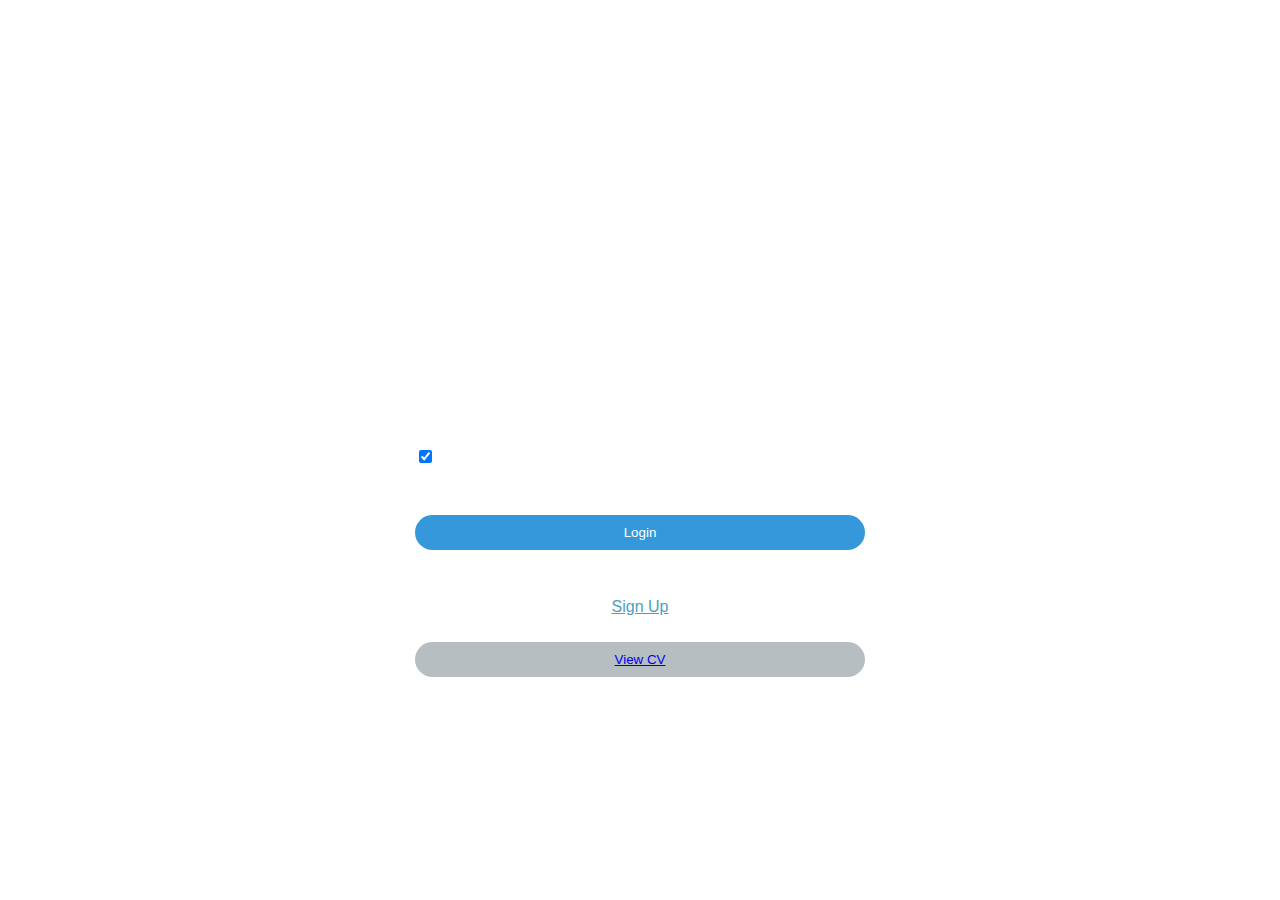
<file: index.html>
<!DOCTYPE html>
<html lang="en">
<head>
  <link rel="stylesheet" href="style.css" />
  <title>Login</title>
</head>
<body>

  <div class="page login-page">
    <h2>Login</h2>
    <form action="resume page.html" name="loginForm">
      <div class="group">
        <label for="loginUsername" class="label">Username</label>
        <input type="text" id="loginUsername" name="loginUsername" class="input" required>
      </div>

      <div class="group">
        <label for="loginPassword" class="label">Password</label>
        <input type="password" id="loginPassword" name="loginPassword" class="input" required>
      </div>

      <div class="group">
        <input id="check" type="checkbox" class="check" checked>
        <label for="check" class="label"><span class="icon"></span> Keep me Signed in</label>
      </div>

      <div class="group">
        <input type="submit" class="button" value="Login">
      </div>
  
      <p>Don't have an account? <a href="registration page.html" class="signup-button">Sign Up</a></p>
      <button class="view-cv-button"><a href="resume page.html">View CV</a></button>
    </form>

    <script>
      document.addEventListener("DOMContentLoaded", function () {
        var loginForm = document.forms["loginForm"];

        loginForm.addEventListener("submit", function (event) {
          if (!validateLoginForm()) {
            event.preventDefault();
          }
        });

        function validateLoginForm() {
          var username = loginForm["loginUsername"].value;
          var password = loginForm["loginPassword"].value;

       
          var emailPattern = /^[^\s@]+@[^\s@]+\.[^\s@]+$/;
          if (!emailPattern.test(username)) {
            alert("Please enter a valid email address (e.g., abc@gmail.com)");
            return false;
          }

          var passwordPattern = /^(?=.*[0-9].*[0-9])(?=.*[a-zA-Z].*[a-zA-Z].*[a-zA-Z].*[a-zA-Z].*[a-zA-Z].*[a-zA-Z])/;
          if (!passwordPattern.test(password)) {
            alert("Password should contain at least 2 numbers and 6 alphabets");
            return false;
          }

         
          return true;
        }
      });
    </script>
  </div>
</body>
</html>
</file>
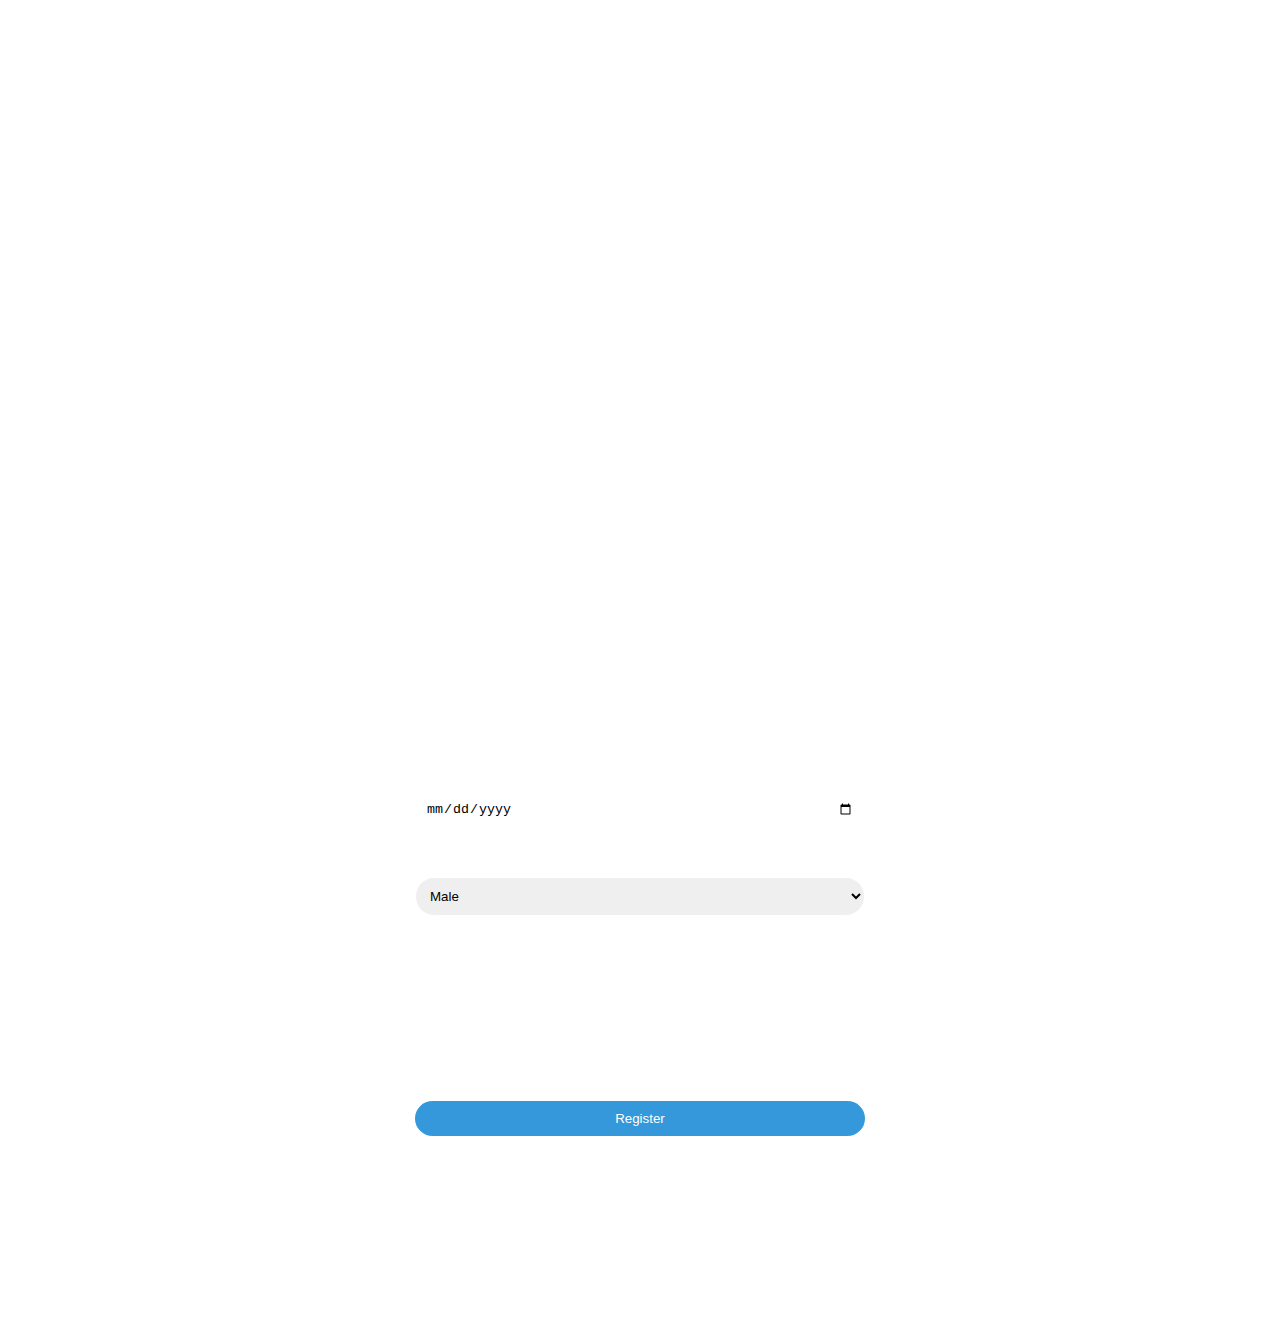
<file: registration page.html>
<!DOCTYPE html>
<html lang="en">
<head>
  <link rel="stylesheet" href="style.css" />
  <title>Registration, Login, and Resume</title>
</head>
<body>
  <div class="page registration-page">
    <h2>Registration</h2>
    <form name="registrationForm" action="resume page.html">
      <label for="firstName">First Name:</label>
      <input type="text" id="firstName" name="firstName" required><br>

      <label for="lastName">Last Name:</label>
      <input type="text" id="lastName" name="lastName" required><br>

      <label for="email">Email:</label>
      <input type="email" id="email" name="email" required><br>

      <label for="username">Username:</label>
      <input type="text" id="username" name="username" required><br>

      <label for="password">Password:</label>
      <input type="password" id="password" name="password" required><br>

      <label for="confirmPassword">Confirm Password:</label>
      <input type="password" id="confirmPassword" name="confirmPassword" required><br>

      <label for="dob">Date of Birth:</label>
      <input type="date" id="dob" name="dob" required><br>

      <label for="gender">Gender:</label>
      <select id="gender" name="gender" required>
        <option value="male">Male</option>
        <option value="female">Female</option>
        <option value="other">Other</option>
      </select><br>

      <label for="country">Country:</label>
      <input type="text" id="country" name="country" required><br>

      <label for="phoneNumber">Phone Number:</label>
      <input type="tel" id="phoneNumber" name="phoneNumber" pattern="[0-9]{10}" required><br>

      <input type="submit" value="Register">
    </form>

    <script>
      document.addEventListener("DOMContentLoaded", function () {
        var registrationForm = document.forms["registrationForm"];

        registrationForm.addEventListener("submit", function (event) {
          if (!validateRegistrationForm()) {
            event.preventDefault();
          }
        });

        function validateRegistrationForm() {
          var password = registrationForm["password"].value;
          var confirmPassword = registrationForm["confirmPassword"].value;
          var email = registrationForm["email"].value;

          
          var emailPattern = /^[^\s@]+@[^\s@]+\.[^\s@]+$/;
          if (!emailPattern.test(email)) {
            alert("Please enter a valid email address (e.g., abc@gmail.com)");
            return false;
          }

         
          var passwordPattern = /^(?=.*[0-9].*[0-9])(?=.*[a-zA-Z].*[a-zA-Z].*[a-zA-Z].*[a-zA-Z].*[a-zA-Z].*[a-zA-Z])/;
          if (!passwordPattern.test(password)) {
            alert("Password should contain at least 2 numbers and 6 alphabets");
            return false;
          }

          if (password !== confirmPassword) {
            alert("Password and Confirm Password do not match");
            return false;
          }
          return true;
        }
      });
    </script>
  </div>
</body>
</html>
</file>
<file: style.css>
body {
  margin: 0;
  padding: 0;
  font-family: 'Arial', sans-serif;
  background:url('https://hdqwalls.com/download/1/grey-material-design-4k-7l.jpg') center/cover no-repeat; 
  color: #ffffff;
}

.page {
  max-width: 450px;
  margin: 160px auto;
  background-color: #ffffff;
  padding: 29px;
  border-radius: 40px;
  box-shadow: 0 0 20px rgba(255, 255, 255, 0.1);
  background: url('') center/cover no-repeat; 
}

h2 {
  text-align: center;
  color: #ffffff;
}

label {
  display: block;
  margin: 10px 0 5px;
}

input[type="text"],
input[type="password"],
input[type="email"],
input[type="date"],
input[type="tel"],
select {
  width: 100%;
  padding: 10px;
  margin-bottom: 15px;
  border: 1px solid #ffffff;
  border-radius: 40px;
  box-sizing: border-box;
}

input[type="submit"],
.button {
  background-color: #3498db;
  color: #ffffff;
  padding: 10px;
  border: none;
  border-radius: 40px;
  cursor: pointer;
  width: 100%;
}

input[type="signup"]:hover,
.button:hover {
  background-color: #2980b9;
}

.group {
  margin-bottom: 20px;
}

.check {
  margin-right: 5px;
}

.login-page,
.registration-page,
.signup-button {
  background:transparent;
}

.signup-button {
  display: block;
  width: 430px;
  padding: 10px;
  margin-bottom: 10px;
  border: none;
  border-radius: 40px;
  cursor: pointer;
  text-align: center;
  color: #4d9fc0;
}

.signup-button:hover {
  background-color: #f9f6f6;
}

.view-cv-button {
  background: #b6bec1;
}

.view-cv-button {
  display: block;
  width: 450px;
  padding: 10px;
  margin-bottom: 10px;
  border: none;
  border-radius: 40px;
  cursor: pointer;
  text-align: center;
  color: #498fab;
}
.view-cv-button:hover {
  background-color: #747474;
}
</file>
